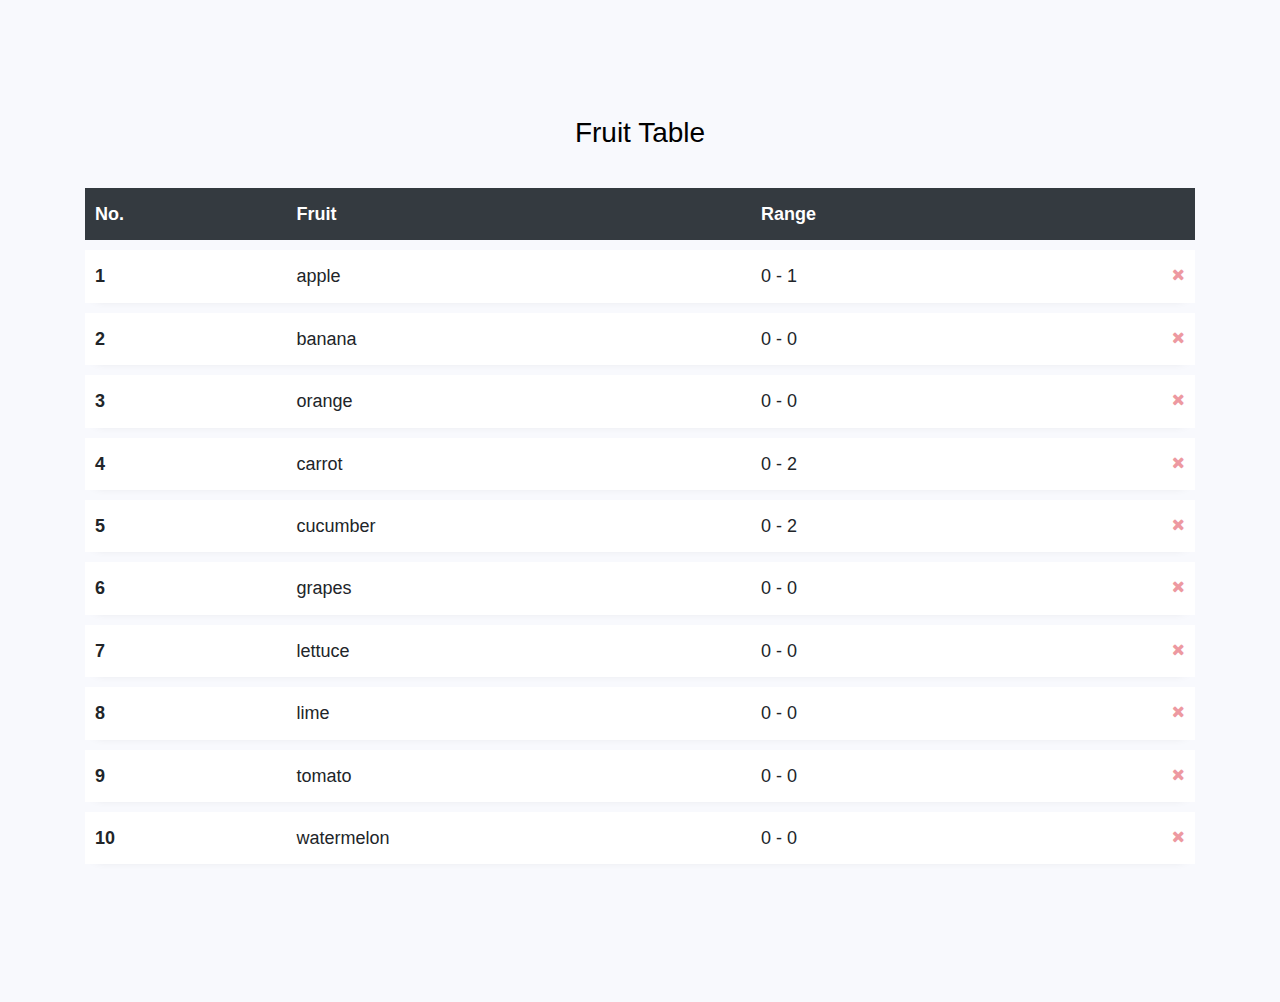
<file: html/index.html>
<!doctype html>
<html lang="en">
  <head>
  	<title>Table 02</title>
    <meta charset="utf-8">
    <meta name="viewport" content="width=device-width, initial-scale=1, shrink-to-fit=no">

	<link href='https://fonts.googleapis.com/css?family=Roboto:400,100,300,700' rel='stylesheet' type='text/css'>

	<link rel="stylesheet" href="https://stackpath.bootstrapcdn.com/font-awesome/4.7.0/css/font-awesome.min.css">
	
	<link rel="stylesheet" href="css/style.css">

	</head>
	<body>
	<section class="ftco-section">
		<div class="container">
			<div class="row justify-content-center">
				<div class="col-md-6 text-center mb-5">
					<h2 class="heading-section">Fruit Table</h2>
				</div>
			</div>
			<div class="row">
				<div class="col-md-12">
					<div class="table-wrap">
						<table class="table">
						  <thead class="thead-dark">
						    <tr>
						      <th>No.</th>
						      <th>Fruit</th>
						      <th>Range</th>
						      <th>&nbsp;</th>
						    </tr>
						  </thead>
						  <tbody>
							
						    <tr class="alert" role="alert">
						      <th scope="row">1</th>
						      <td>apple</td>
						      <td>0 - 1</td>
						      <td>
						      	<a href="#" class="close" data-dismiss="alert" aria-label="Close">
				            	<span aria-hidden="true"><i class="fa fa-close"></i></span>
				          	</a>
				        	</td>
						    </tr>
							
						    <tr class="alert" role="alert">
						      <th scope="row">2</th>
						      <td>banana</td>
						      <td>0 - 0</td>
						      <td>
						      	<a href="#" class="close" data-dismiss="alert" aria-label="Close">
				            	<span aria-hidden="true"><i class="fa fa-close"></i></span>
				          	</a>
				        	</td>
						    </tr>
							
						    <tr class="alert" role="alert">
						      <th scope="row">3</th>
						      <td>orange</td>
						      <td>0 - 0</td>
						      <td>
						      	<a href="#" class="close" data-dismiss="alert" aria-label="Close">
				            	<span aria-hidden="true"><i class="fa fa-close"></i></span>
				          	</a>
				        	</td>
						    </tr>
							
						    <tr class="alert" role="alert">
						      <th scope="row">4</th>
						      <td>carrot</td>
						      <td>0 - 2</td>
						      <td>
						      	<a href="#" class="close" data-dismiss="alert" aria-label="Close">
				            	<span aria-hidden="true"><i class="fa fa-close"></i></span>
				          	</a>
				        	</td>
						    </tr>
							
						    <tr class="alert" role="alert">
						      <th scope="row">5</th>
						      <td>cucumber</td>
						      <td>0 - 2</td>
						      <td>
						      	<a href="#" class="close" data-dismiss="alert" aria-label="Close">
				            	<span aria-hidden="true"><i class="fa fa-close"></i></span>
				          	</a>
				        	</td>
						    </tr>
							
						    <tr class="alert" role="alert">
						      <th scope="row">6</th>
						      <td>grapes</td>
						      <td>0 - 0</td>
						      <td>
						      	<a href="#" class="close" data-dismiss="alert" aria-label="Close">
				            	<span aria-hidden="true"><i class="fa fa-close"></i></span>
				          	</a>
				        	</td>
						    </tr>
							
						    <tr class="alert" role="alert">
						      <th scope="row">7</th>
						      <td>lettuce</td>
						      <td>0 - 0</td>
						      <td>
						      	<a href="#" class="close" data-dismiss="alert" aria-label="Close">
				            	<span aria-hidden="true"><i class="fa fa-close"></i></span>
				          	</a>
				        	</td>
						    </tr>
							
						    <tr class="alert" role="alert">
						      <th scope="row">8</th>
						      <td>lime</td>
						      <td>0 - 0</td>
						      <td>
						      	<a href="#" class="close" data-dismiss="alert" aria-label="Close">
				            	<span aria-hidden="true"><i class="fa fa-close"></i></span>
				          	</a>
				        	</td>
						    </tr>
							
						    <tr class="alert" role="alert">
						      <th scope="row">9</th>
						      <td>tomato</td>
						      <td>0 - 0</td>
						      <td>
						      	<a href="#" class="close" data-dismiss="alert" aria-label="Close">
				            	<span aria-hidden="true"><i class="fa fa-close"></i></span>
				          	</a>
				        	</td>
						    </tr>
							
						    <tr class="alert" role="alert">
						      <th scope="row">10</th>
						      <td>watermelon</td>
						      <td>0 - 0</td>
						      <td>
						      	<a href="#" class="close" data-dismiss="alert" aria-label="Close">
				            	<span aria-hidden="true"><i class="fa fa-close"></i></span>
				          	</a>
				        	</td>
						    </tr>
							
						  </tbody>
						</table>
					</div>
				</div>
			</div>
		</div>
	</section>

	<script src="js/jquery.min.js"></script>
  <script src="js/popper.js"></script>
  <script src="js/bootstrap.min.js"></script>
  <script src="js/main.js"></script>

	</body>
</html>
</file>
